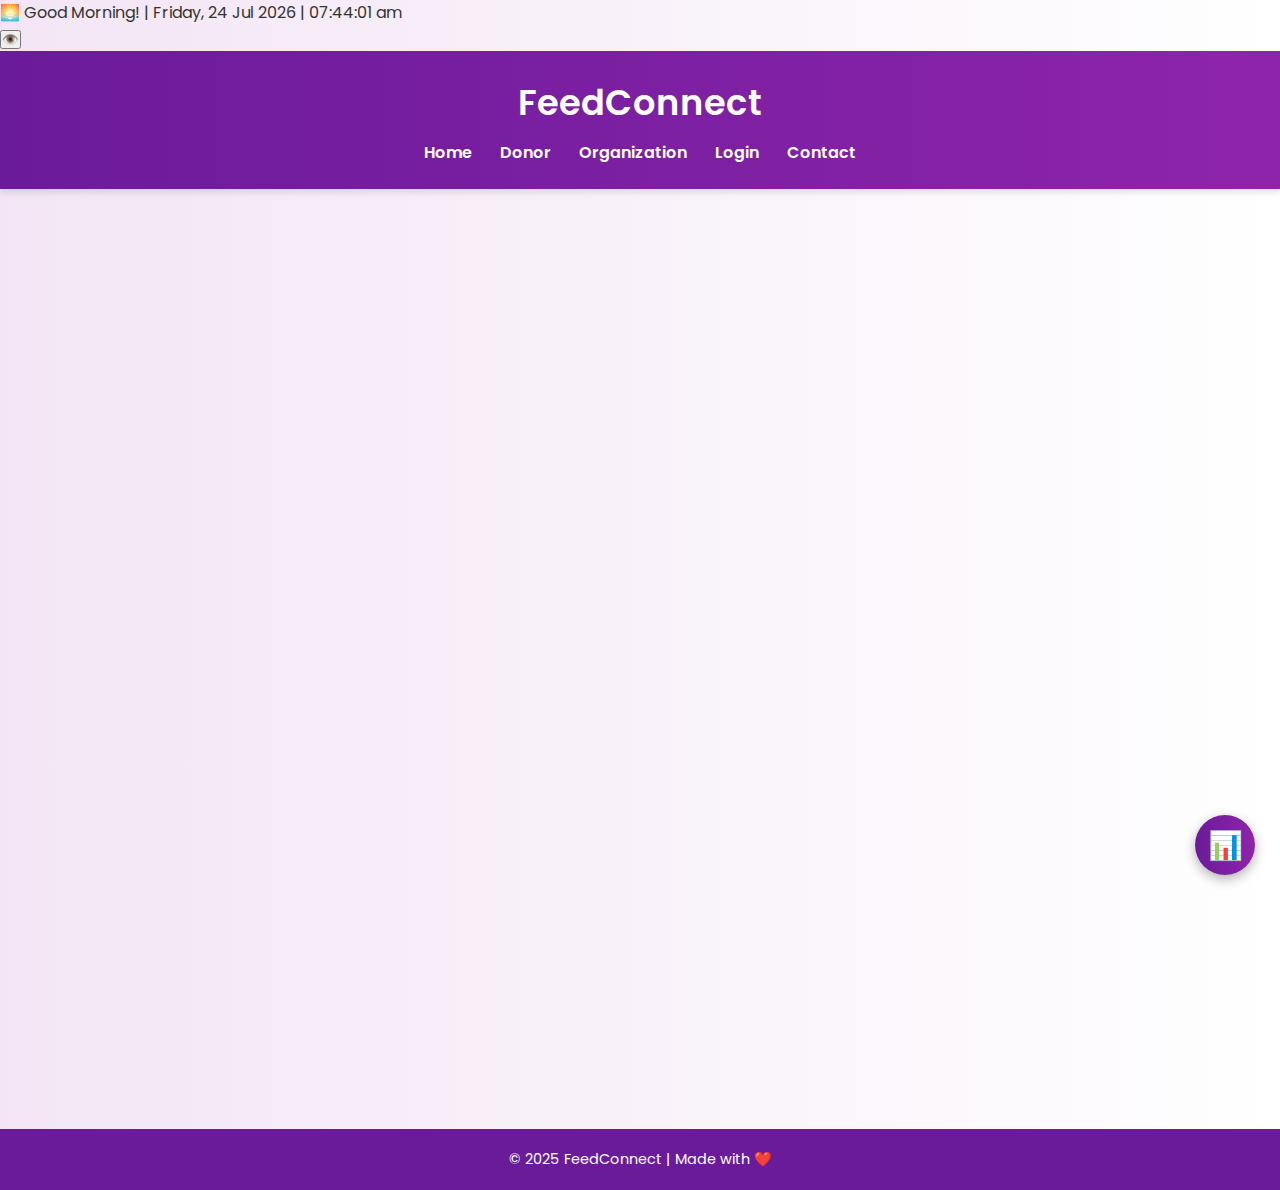
<file: index.html>
<!DOCTYPE html>
<html lang="en">
<head>
  <meta charset="UTF-8" />
  <meta name="viewport" content="width=device-width, initial-scale=1.0"/>
  <title>FeedConnect - Donate Food, Save Lives</title>
  <link rel="stylesheet" href="style.css" />
  <link href="https://fonts.googleapis.com/css2?family=Poppins:wght@400;600&display=swap" rel="stylesheet" />
  <link href="https://fonts.googleapis.com/css2?family=Playfair+Display:wght@700&display=swap" rel="stylesheet">
</head>
<body>
  <div id="floatingClockContainer">
  <div id="floatingClock"></div>
  <button id="toggleClockBtn" onclick="toggleClock()">👁️</button>
</div>
  <header>
    <h1 id="siteTitle">FeedConnect</h1>
    <nav>
      <a href="index.html">Home</a>
      <a href="donor-register.html">Donor</a>
      <a href="org-register.html">Organization</a>
      <a href="login.html">Login</a>
      <a href="contact.html">Contact</a>
    </nav>
  </header>

  <main class="fade-in fade-delay-1">
    <section class="hero">
      <h2>Bridge Between Surplus Food and Hunger</h2>
      <p>Welcome to FeedConnect – A platform that connects food donors with orphanages and old-age homes in need. Make a difference with your surplus food today!</p><br><br>
      <a href="donor-register.html" class="btn">Donate Now</a>
    </section><br><br>

   <section id="about" class="about-section">
  <div class="container">
    <h2>About FeedConnect</h2>
    <p class="motive">
      At FeedConnect, our mission is simple yet powerful: <strong>bridge the gap between surplus food and hunger.</strong><br>
      Every day, tons of food from weddings, events, and functions go to waste, while countless people in old-age homes, orphanages, and shelters sleep hungry.
    </p>

    <p class="motive">
      We started FeedConnect to tackle this imbalance. Our platform connects <strong>donors</strong> with <strong>NGOs</strong> and <strong>volunteers</strong> who can ensure the food reaches those in need — quickly, safely, and efficiently.
    </p>

    <h3>🌐 How It Works</h3>
    <div class="steps">
      <div class="step-card">
        <h4>1️⃣ Donor Registers</h4>
        <p>Function halls, caterers, or individuals register food donations with quantity, type, and exact location via map.</p>
      </div>
      <div class="step-card">
        <h4>2️⃣ NGO Notified</h4>
        <p>Registered NGOs are notified via email with full details of the donation, location, and contact info.</p>
      </div>
      <div class="step-card">
        <h4>3️⃣ Food Collected</h4>
        <p>NGOs or volunteers collect the food, ensuring it reaches those who need it the most — within time.</p>
      </div>
    </div>
  </div>
</section>

  </main>

  <footer>
    <p>&copy; 2025 FeedConnect | Made with ❤️</p>
  </footer>
  <!-- Floating Button -->
<button class="fab" onclick="window.location.href='dashboard.html'">📊</button>
<script>
function updateClock() {
  const now = new Date();
  const hours = now.getHours();
  let greeting = "";

  if (hours >= 5 && hours < 12) {
    greeting = "🌅 Good Morning!";
  } else if (hours >= 12 && hours < 17) {
    greeting = "🌞 Good Afternoon!";
  } else if (hours >= 17 && hours < 21) {
    greeting = "🌇 Good Evening!";
  } else {
    greeting = "🌙 Good Night!";
  }

  const timeString = now.toLocaleTimeString('en-IN', {
    hour: '2-digit',
    minute: '2-digit',
    second: '2-digit',
    hour12: true
  });

  const dateString = now.toLocaleDateString('en-IN', {
    weekday: 'long',
    day: 'numeric',
    month: 'short',
    year: 'numeric'
  });

  document.getElementById('floatingClock').textContent =
    `${greeting} | ${dateString} | ${timeString}`;
}

function toggleClock() {
  const clock = document.getElementById("floatingClock");
  const btn = document.getElementById("toggleClockBtn");

  if (clock.style.display === "none") {
    clock.style.display = "inline-block";
    btn.textContent = "👁️";
  } else {
    clock.style.display = "none";
    btn.textContent = "🙈";
  }
}

setInterval(updateClock, 1000);
updateClock();
</script>

</body>
</html>
</file>
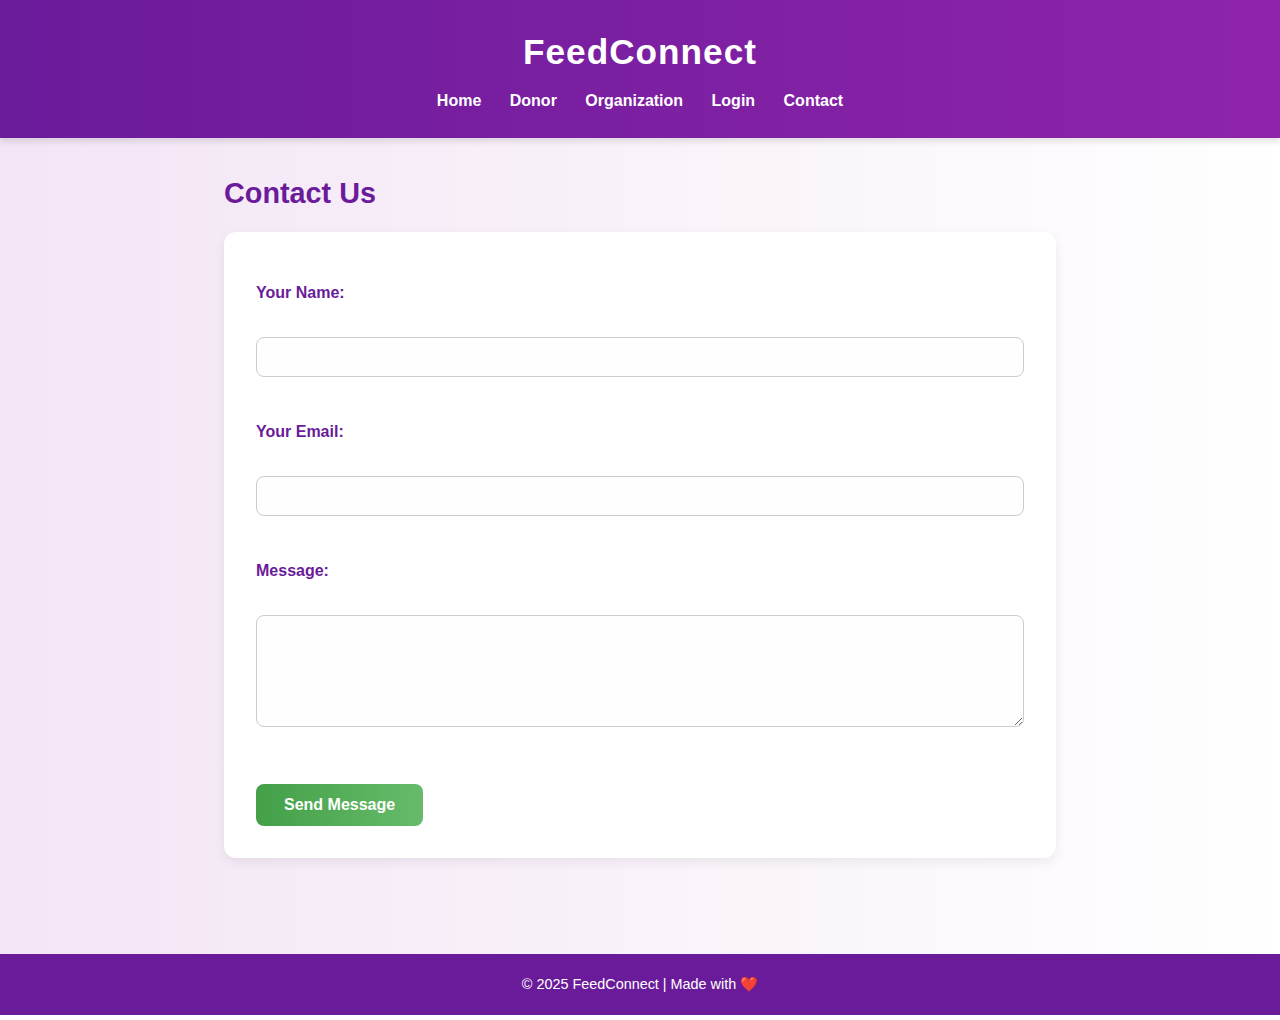
<file: contact.html>
<!DOCTYPE html>
<html lang="en">
<head>
  <meta charset="UTF-8" />
  <meta name="viewport" content="width=device-width, initial-scale=1.0"/>
  <title>Contact Us | FeedConnect</title>
  <link rel="stylesheet" href="style.css" />
</head>
<body>
  <header>
    <h1>FeedConnect</h1>
    <nav>
      <a href="index.html">Home</a>
      <a href="donor-register.html">Donor</a>
      <a href="org-register.html">Organization</a>
      <a href="login.html">Login</a>
      <a href="contact.html">Contact</a>
    </nav>
  </header>

  <main>
    <h2>Contact Us</h2>
    <form id="contactForm">
      <label for="contactName">Your Name:</label><br>
      <input type="text" id="contactName" name="contactName" required><br><br>

      <label for="contactEmail">Your Email:</label><br>
      <input type="email" id="contactEmail" name="contactEmail" required><br><br>

      <label for="contactMessage">Message:</label><br>
      <textarea id="contactMessage" name="contactMessage" rows="5" required></textarea><br><br>

      <button type="submit" class="btn">Send Message</button>
    </form>
  </main>

  <footer>
    <p>&copy; 2025 FeedConnect | Made with ❤️</p>
  </footer>

  <script>
    document.getElementById("contactForm").addEventListener("submit", async function (e) {
      e.preventDefault();

      const formData = {
        contactName: document.getElementById("contactName").value,
        contactEmail: document.getElementById("contactEmail").value,
        contactMessage: document.getElementById("contactMessage").value
      };

      try {
        await fetch('https://script.google.com/macros/s/AKfycby_SGKLwWFH7ihHEuv78pzqfCu4NtGmBlwSTThMtf4gH3z2w7t0KbyCIj4bkkVQASqW/exec', {
          method: 'POST',
          mode: 'no-cors',
          headers: { 'Content-Type': 'application/json' },
          body: JSON.stringify(formData)
        });

        alert("Message sent! We’ll get back to you soon.");
        document.getElementById("contactForm").reset();
      } catch (error) {
        alert("Failed to send message.");
        console.error(error);
      }
    });
  </script>
</body>
</html>
</file>
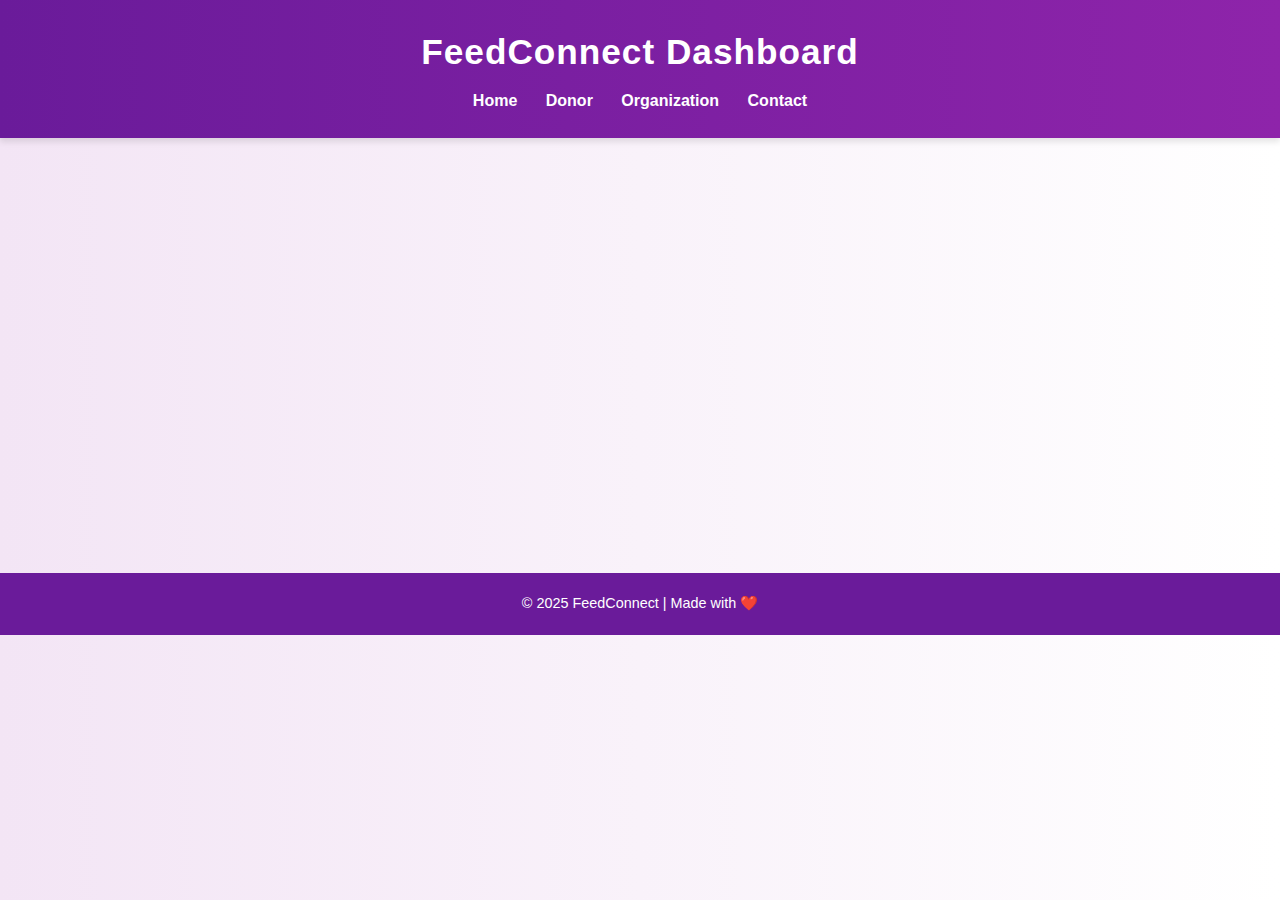
<file: dashboard.html>
<!DOCTYPE html>
<html lang="en">
<head>
  <meta charset="UTF-8" />
  <meta name="viewport" content="width=device-width, initial-scale=1.0"/>
  <title>Admin Dashboard | FeedConnect</title>
  <link rel="stylesheet" href="style.css" />
  <link href="https://fonts.googleapis.com/css2?family=Raleway:wght@400;600;700&display=swap" rel="stylesheet">
  <style>
    table {
      width: 100%;
      border-collapse: collapse;
      margin-top: 2rem;
    }
    th, td {
      border: 1px solid #ccc;
      padding: 8px;
      text-align: left;
    }
    th {
      background-color: #1e90ff;
      color: white;
    }
    h2 {
      margin-top: 2rem;
    }
  </style>
</head>
<body>
  <header>
    <h1>FeedConnect Dashboard</h1>
    <nav>
      <a href="index.html">Home</a>
      <a href="donor-register.html">Donor</a>
      <a href="org-register.html">Organization</a>
      <a href="contact.html">Contact</a>
    </nav>
  </header>

  <main class="fade-in fade-delay-1">
    <h2>Donor Submissions</h2>
    <table id="donorTable" class="fade-in fade-delay-3">
      <thead>
        <tr>
          <th>Timestamp</th>
          <th>Name</th>
          <th>Email</th>
          <th>Phone</th>
          <th>Food</th>
          <th>Location</th>
          <th>Selected Organization</th>
        </tr>
      </thead>
      <tbody></tbody>
    </table>

    <h2>Organization Registrations</h2>
    <table id="orgTable" class="fade-in fade-delay-3">
      <thead>
        <tr>
          <th>Timestamp</th>
          <th>Name</th>
          <th>Email</th>
          <th>Phone</th>
          <th>Type</th>
          <th>Address</th>
        </tr>
      </thead>
      <tbody></tbody>
    </table>
  </main>

  <footer>
    <p>&copy; 2025 FeedConnect | Made with ❤️</p>
  </footer>

  <script>
    const scriptURL = 'https://script.google.com/macros/s/AKfycby_SGKLwWFH7ihHEuv78pzqfCu4NtGmBlwSTThMtf4gH3z2w7t0KbyCIj4bkkVQASqW/exec';

    fetch(`${scriptURL}?action=dashboard`)
      .then(res => res.json())
      .then(data => {
        const donorBody = document.querySelector("#donorTable tbody");
        const orgBody = document.querySelector("#orgTable tbody");

        data.donors.forEach(row => {
          const tr = document.createElement("tr");
          row.forEach(cell => {
            const td = document.createElement("td");
            td.textContent = cell;
            tr.appendChild(td);
          });
          donorBody.appendChild(tr);
        });

        data.organizations.forEach(row => {
          const tr = document.createElement("tr");
          row.forEach(cell => {
            const td = document.createElement("td");
            td.textContent = cell;
            tr.appendChild(td);
          });
          orgBody.appendChild(tr);
        });
      })
      .catch(err => {
        console.error(err);
        alert("Failed to load dashboard data.");
      });
  </script>
</body>
</html>
</file>
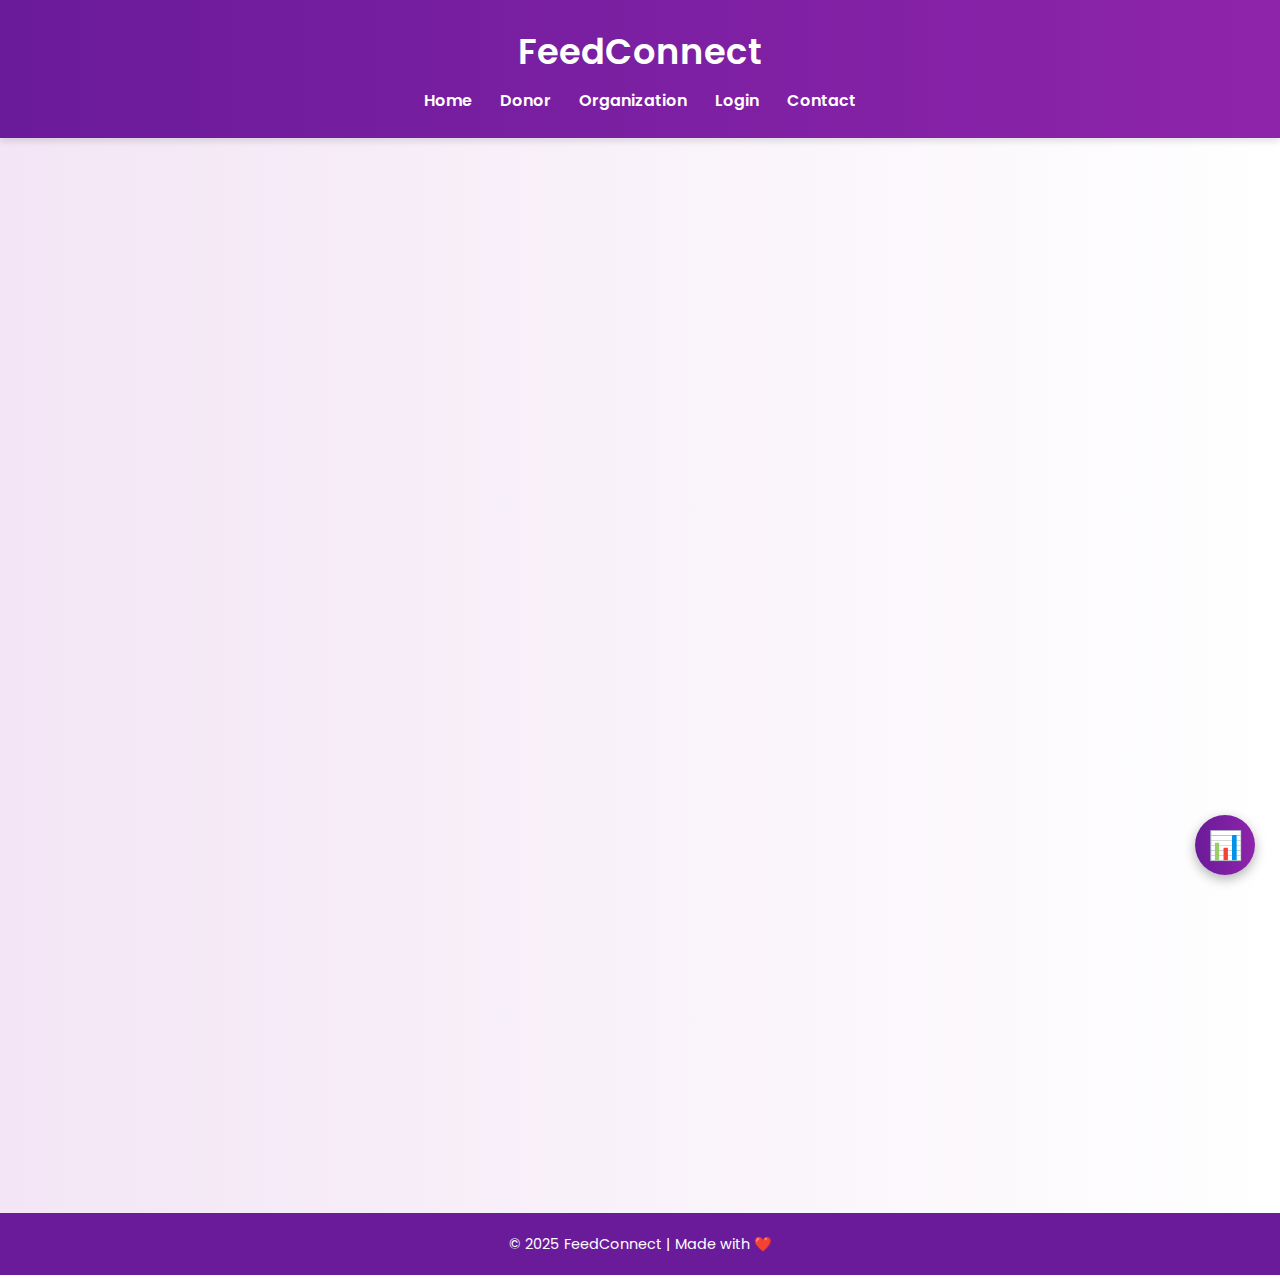
<file: donor-register.html>
<!DOCTYPE html>
<html lang="en">
<head>
  <meta charset="UTF-8" />
  <meta name="viewport" content="width=device-width, initial-scale=1.0"/>
  <title>Donor Registration | FeedConnect</title>
  <link rel="stylesheet" href="style.css" />
  <link href="https://fonts.googleapis.com/css2?family=Poppins:wght@400;600&display=swap" rel="stylesheet" />

</head>
<body>
  <header>
    <h1>FeedConnect</h1>
    <nav>
      <a href="index.html">Home</a>
      <a href="donor-register.html">Donor</a>
      <a href="org-register.html">Organization</a>
      <a href="login.html">Login</a>
      <a href="contact.html">Contact</a>
    </nav>
  </header>

  <main class="fade-in fade-delay-1">
    <h2>New Donor Registration</h2>
    <form id="donorForm" class="fade-in fade-delay-2">
      <label for="name">Full Name:</label><br>
      <input type="text" id="name" name="name" required><br><br>

      <label for="email">Email Address:</label><br>
      <input type="email" id="email" name="email" required><br><br>

      <label for="phone">Phone Number:</label><br>
      <input type="tel" id="phone" name="phone" required><br><br>

      <label for="food">Food Description:</label><br>
      <textarea id="food" name="food" rows="4" required></textarea><br><br>
      
      <label for="location">Pickup Location:</label><br>
      <input type="text" id="location" name="location" required><br><br>

      <button type="submit" class="btn">Register & Donate</button>
    </form>
  </main>

  <footer>
    <p>&copy; 2025 FeedConnect | Made with ❤️</p>
  </footer>

  <script src="script.js"></script>
  <!-- Floating Button -->
<button class="fab" onclick="window.location.href='dashboard.html'">📊</button>

</body>
</html>
</file>
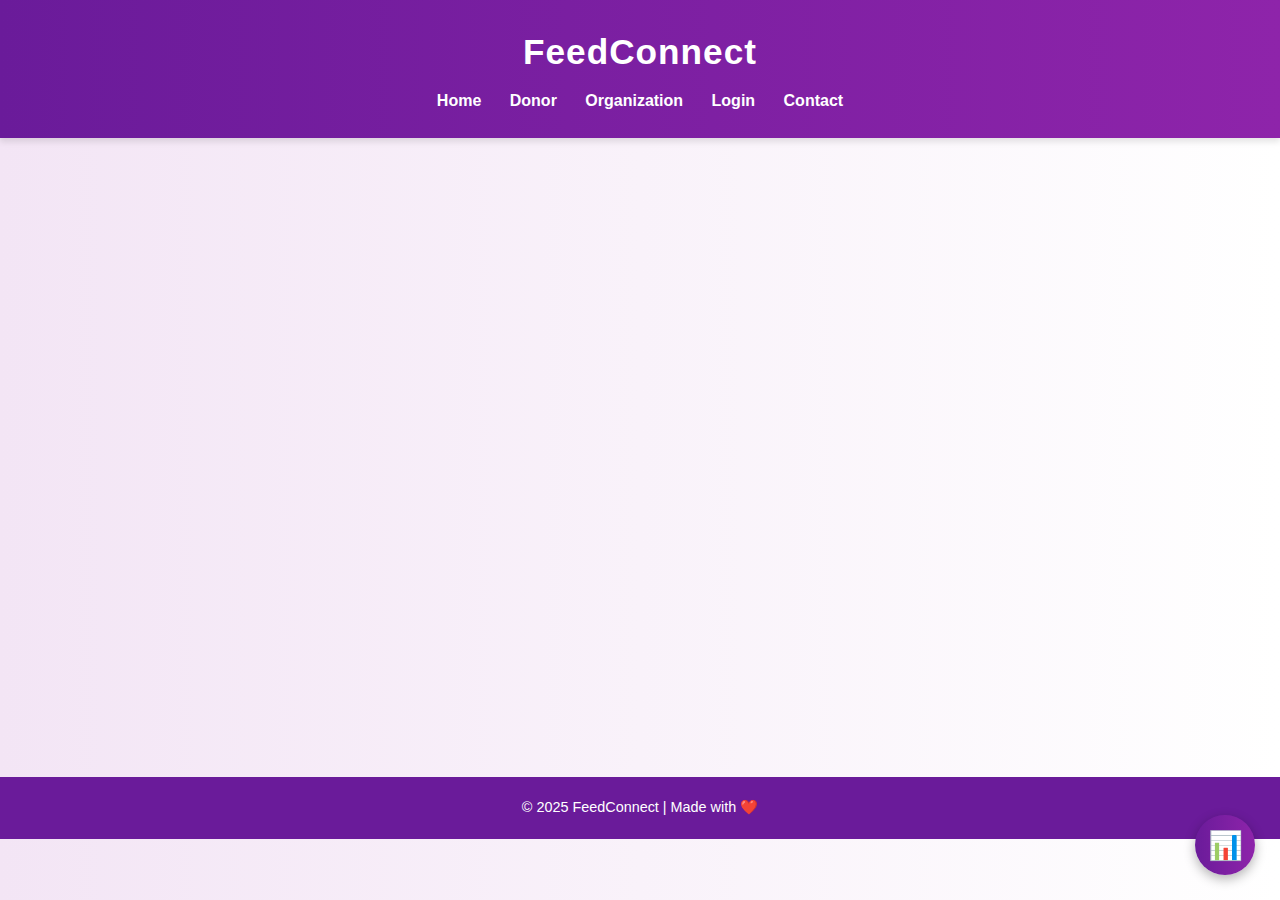
<file: login.html>
<!DOCTYPE html>
<html lang="en">
<head>
  <meta charset="UTF-8" />
  <meta name="viewport" content="width=device-width, initial-scale=1.0"/>
  <title>User Login | FeedConnect</title>
  <link rel="stylesheet" href="style.css" />
</head>
<body>
  <header>
    <h1>FeedConnect</h1>
    <nav>
      <a href="index.html">Home</a>
      <a href="donor-register.html">Donor</a>
      <a href="org-register.html">Organization</a>
      <a href="login.html">Login</a>
      <a href="contact.html">Contact</a>
    </nav>
  </header>

  <main class="fade-in fade-delay-1">
    <h2>Login</h2>
    <form id="loginForm">
      <label for="loginEmail">Email:</label><br>
      <input type="email" id="loginEmail" name="loginEmail" required><br><br>

      <label for="loginPassword">Password:</label><br>
      <input type="password" id="loginPassword" name="loginPassword" required><br><br>

      <button type="submit" class="btn">Login</button>
    </form>
    <p style="margin-top: 1rem;">*This is a placeholder login form. Backend verification not yet implemented.</p>
  </main>

  <footer>
    <p>&copy; 2025 FeedConnect | Made with ❤️</p>
  </footer>

  <script>
  document.getElementById("loginForm").addEventListener("submit", async function (e) {
    e.preventDefault();
    const email = document.getElementById("loginEmail").value;
    const password = document.getElementById("loginPassword").value;

    const scriptURL = 'https://script.google.com/macros/s/YOUR_DEPLOYED_SCRIPT_URL/exec';

    try {
      const response = await fetch(`${scriptURL}?action=login&email=${encodeURIComponent(email)}&password=${encodeURIComponent(password)}`);
      const result = await response.json();

      if (result.result === 'success') {
        window.location.href = 'dashboard.html';
      } else {
        alert('Invalid email or password.');
      }
    } catch (error) {
      alert('Login failed. Try again.');
      console.error(error);
    }
  });
</script>
<!-- Floating Button -->
<button class="fab" onclick="window.location.href='dashboard.html'">📊</button>

</body>
</html>
</file>
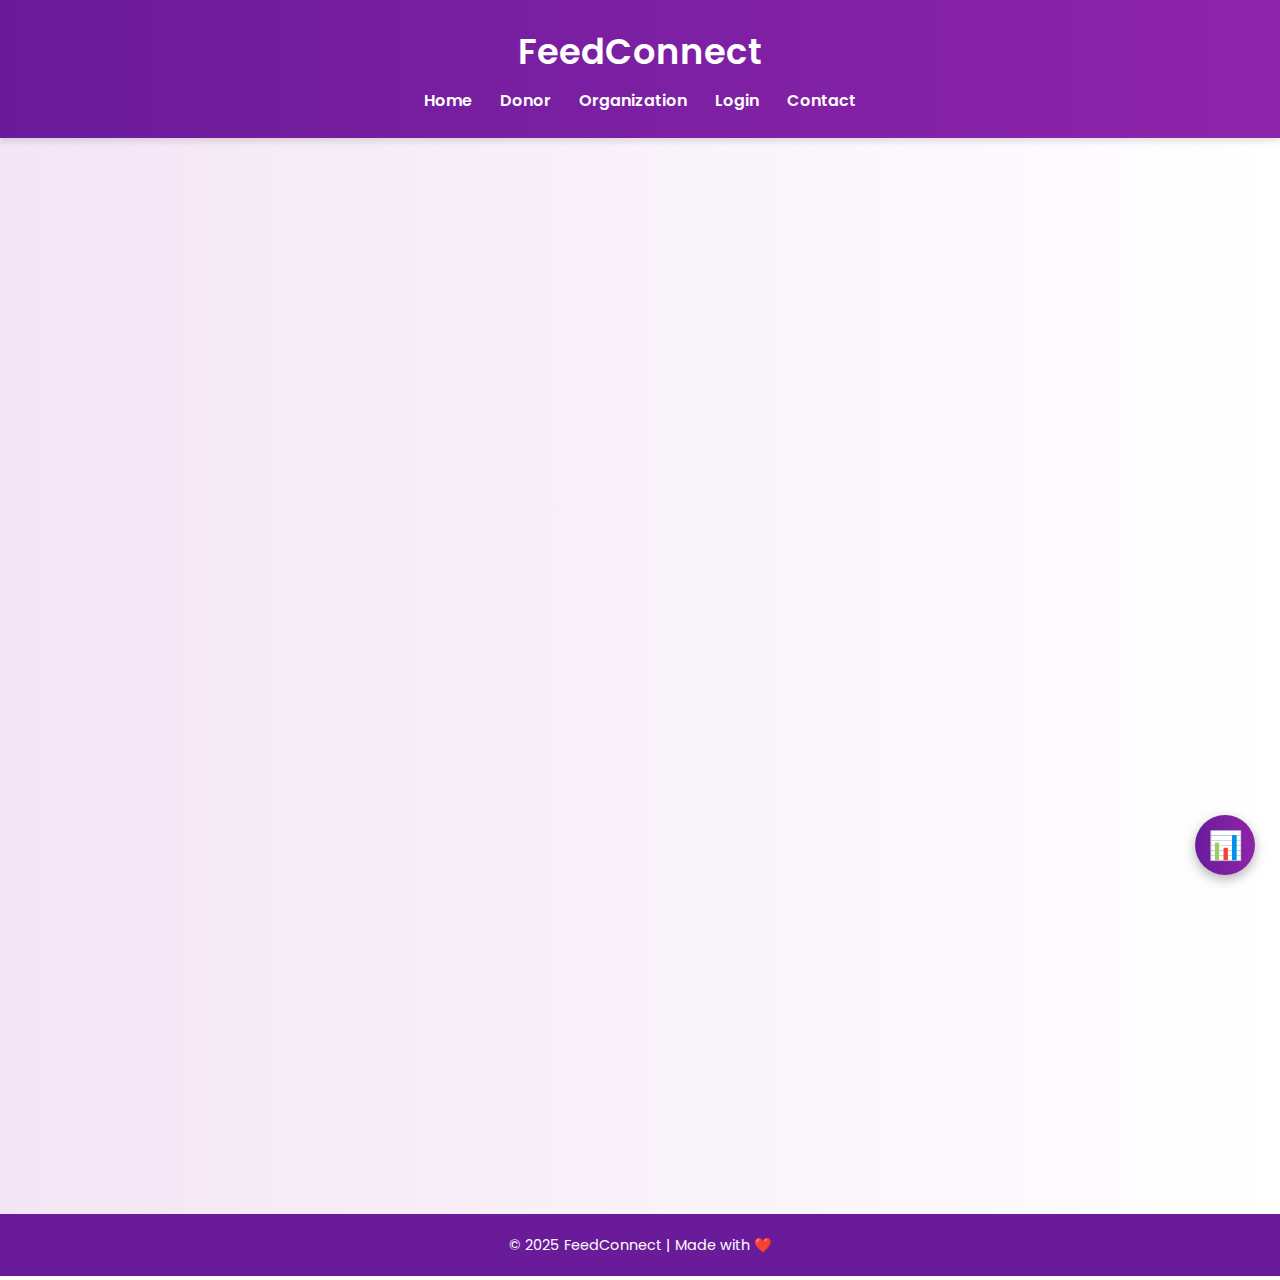
<file: org-register.html>
<!DOCTYPE html>
<html lang="en">
<head>
  <meta charset="UTF-8" />
  <meta name="viewport" content="width=device-width, initial-scale=1.0"/>
  <title>Organization Registration | FeedConnect</title>
  <link rel="stylesheet" href="style.css" />
  <link href="https://fonts.googleapis.com/css2?family=Poppins:wght@400;600&display=swap" rel="stylesheet" />

</head>
<body>
  <header>
    <h1>FeedConnect</h1>
    <nav>
      <a href="index.html">Home</a>
      <a href="donor-register.html">Donor</a>
      <a href="org-register.html">Organization</a>
      <a href="login.html">Login</a>
      <a href="contact.html">Contact</a>
    </nav>
  </header>

  <main class="fade-in fade-delay-1">
    <h2>New Organization Registration</h2>
    <form id="orgForm" class="fade-in fade-delay-2">
      <label for="orgName">Organization Name:</label><br>
      <input type="text" id="orgName" name="orgName" required><br><br>

      <label for="orgEmail">Email Address:</label><br>
      <input type="email" id="orgEmail" name="orgEmail" required><br><br>

      <label for="orgPhone">Phone Number:</label><br>
      <input type="tel" id="orgPhone" name="orgPhone" required><br><br>

      <label for="orgType">Type of Organization:</label><br>
      <select id="orgType" name="orgType" required>
        <option value="">Select</option>
        <option value="NGO">NGO</option>
        <option value="Orphanage">Orphanage</option>
        <option value="Old Age Home">Old Age Home</option>
        <option value="Other">Other</option>
      </select><br><br>

      <label for="orgAddress">Address:</label><br>
      <textarea id="orgAddress" name="orgAddress" rows="4" required></textarea><br><br>

      <button type="submit" class="btn">Register Organization</button>
    </form>
  </main>

  <footer>
    <p>&copy; 2025 FeedConnect | Made with ❤️</p>
  </footer>

  <script>
    document.addEventListener('DOMContentLoaded', () => {
      const orgForm = document.getElementById('orgForm');

      if (orgForm) {
        orgForm.addEventListener('submit', async (e) => {
          e.preventDefault();

          const formData = {
            orgName: document.getElementById('orgName').value,
            orgEmail: document.getElementById('orgEmail').value,
            orgPhone: document.getElementById('orgPhone').value,
            orgType: document.getElementById('orgType').value,
            orgAddress: document.getElementById('orgAddress').value
          };

          try {
            await fetch('https://script.google.com/macros/s/AKfycby_SGKLwWFH7ihHEuv78pzqfCu4NtGmBlwSTThMtf4gH3z2w7t0KbyCIj4bkkVQASqW/exec', {
              method: 'POST',
              mode: 'no-cors',
              headers: {
                'Content-Type': 'application/json'
              },
              body: JSON.stringify(formData)
            });

            window.location.href = 'thankyou.html';
          } catch (error) {
            alert('Something went wrong. Please try again later.');
            console.error(error);
          }
        });
      }
    });
  </script>
  <!-- Floating Button -->
<button class="fab" onclick="window.location.href='dashboard.html'">📊</button>

</body>
</html>
</file>
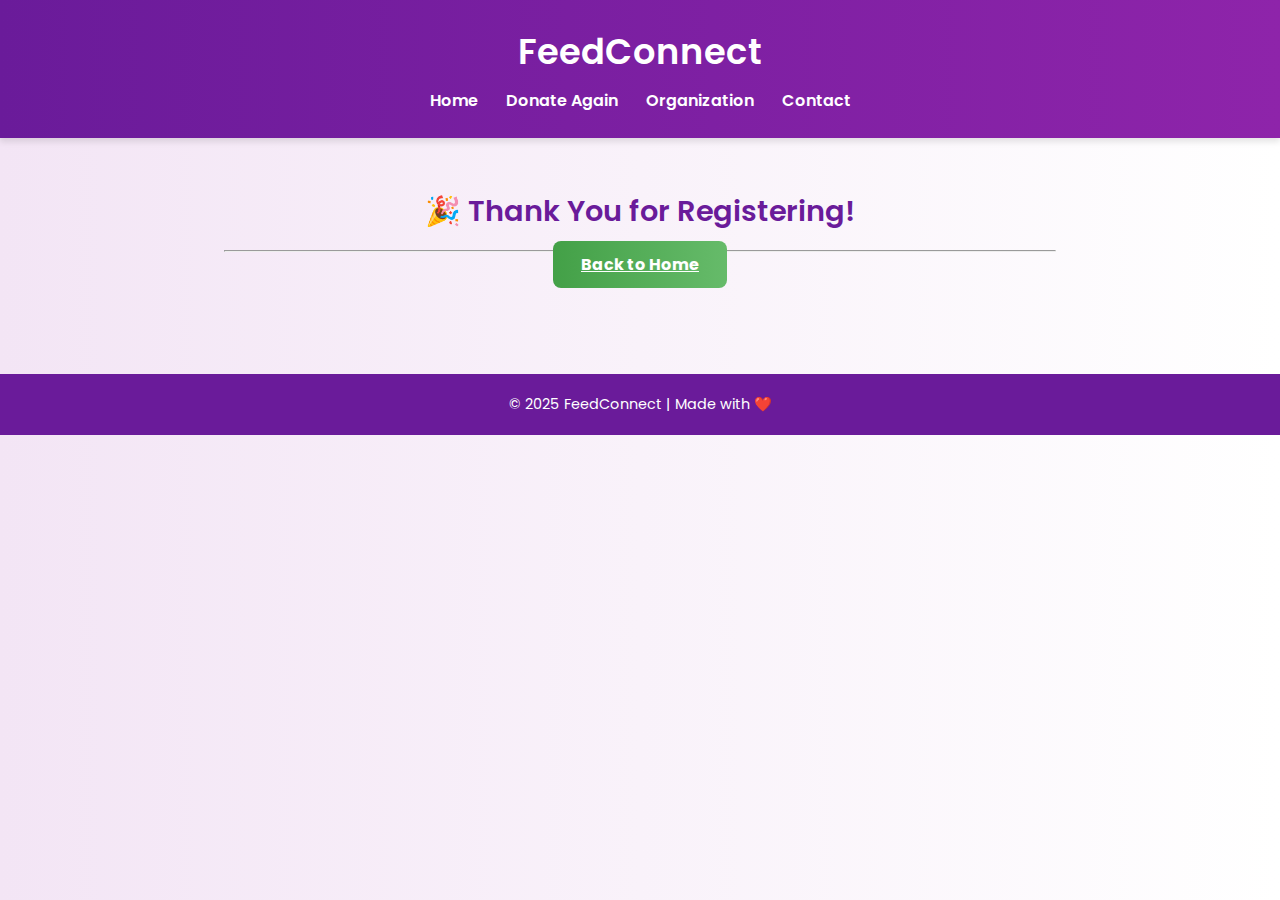
<file: thank-you.html>
<!DOCTYPE html>
<html lang="en">
<head>
  <meta charset="UTF-8" />
  <meta name="viewport" content="width=device-width, initial-scale=1.0"/>
  <title>Thank You | FeedConnect</title>
  <link rel="stylesheet" href="style.css" />
  <link href="https://fonts.googleapis.com/css2?family=Poppins:wght@400;600&display=swap" rel="stylesheet" />

</head>
<body>
  <header>
    <h1>FeedConnect</h1>
    <nav>
      <a href="index.html">Home</a>
      <a href="donor-register.html">Donate Again</a>
      <a href="org-register.html">Organization</a>
      <a href="contact.html">Contact</a>
    </nav>
  </header>

  <main style="text-align: center; padding-top: 50px;">
    <h2>🎉 Thank You for Registering!</h2><hr>
    <a href="index.html" class="btn">Back to Home</a>
  </main>

  <footer>
    <p>&copy; 2025 FeedConnect | Made with ❤️</p>
  </footer>
</body>
</html>
</file>
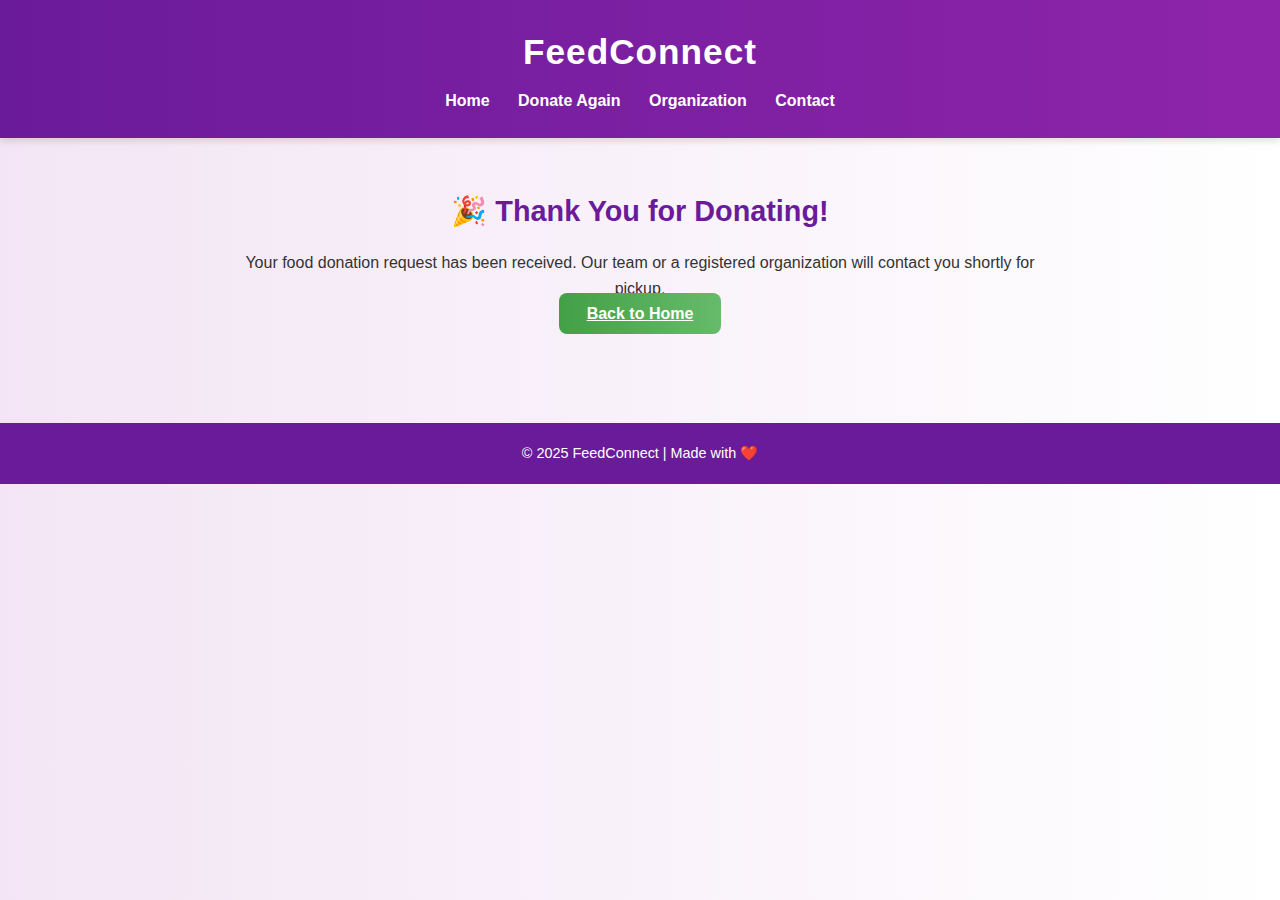
<file: thankyou.html>
<!DOCTYPE html>
<html lang="en">
<head>
  <meta charset="UTF-8" />
  <meta name="viewport" content="width=device-width, initial-scale=1.0"/>
  <title>Thank You | FeedConnect</title>
  <link rel="stylesheet" href="style.css" />
</head>
<body>
  <header>
    <h1>FeedConnect</h1>
    <nav>
      <a href="index.html">Home</a>
      <a href="donor-register.html">Donate Again</a>
      <a href="org-register.html">Organization</a>
      <a href="contact.html">Contact</a>
    </nav>
  </header>

  <main style="text-align: center; padding-top: 50px;">
    <h2>🎉 Thank You for Donating!</h2>
    <p>Your food donation request has been received. Our team or a registered organization will contact you shortly for pickup.</p>
    <a href="index.html" class="btn">Back to Home</a>
  </main>

  <footer>
    <p>&copy; 2025 FeedConnect | Made with ❤️</p>
  </footer>
</body>
</html>
</file>
<file: style.css>
/* Base Reset */
* {
  margin: 0;
  padding: 0;
  box-sizing: border-box;
}

body {
  font-family: 'Poppins', sans-serif;
  background: linear-gradient(to right, #f3e5f5, #ffffff);
  color: #333;
  line-height: 1.6;
  min-height: 100vh;
}

/* Header */
header {
  background: linear-gradient(to right, #6a1b9a, #8e24aa);
  color: white;
  padding: 1.5rem 2rem;
  text-align: center;
  box-shadow: 0 4px 6px rgba(0, 0, 0, 0.1);
}

header h1,
.logo {
  font-size: 2.2rem;
  font-weight: 600;
  letter-spacing: 1px;
}

nav {
  margin-top: 0.5rem;
}

nav a {
  color: white;
  text-decoration: none;
  margin: 0 12px;
  font-weight: 600;
  transition: opacity 0.3s ease;
}

nav a:hover {
  opacity: 0.8;
}

/* Main Content */
main {
  padding: 2rem 5%;
  max-width: 960px;
  margin: auto;
}

h2 {
  font-size: 1.8rem;
  margin-bottom: 1rem;
  color: #6a1b9a;
  font-weight: 600;
}

/* Form Styling */
form {
  background-color: #fff;
  padding: 2rem;
  border-radius: 12px;
  box-shadow: 0 4px 12px rgba(0, 0, 0, 0.07);
  margin-top: 1rem;
}

label {
  font-weight: 600;
  display: block;
  margin-top: 1rem;
  color: #6a1b9a;
}

input[type="text"],
input[type="email"],
input[type="tel"],
input[type="password"],
textarea,
select {
  width: 100%;
  padding: 10px 12px;
  margin-top: 6px;
  border-radius: 8px;
  border: 1px solid #ccc;
  font-size: 1rem;
  background-color: #fefefe;
  transition: border 0.3s ease;
}

input:focus,
textarea:focus,
select:focus {
  border-color: #6a1b9a;
  outline: none;
}

textarea {
  resize: vertical;
}

/* Buttons */
.btn {
  margin-top: 1.5rem;
  padding: 12px 28px;
  font-size: 1rem;
  background: linear-gradient(to right, #43a047, #66bb6a);
  color: white;
  border: none;
  border-radius: 8px;
  cursor: pointer;
  font-weight: bold;
  transition: background 0.3s, transform 0.2s;
}

.btn:hover {
  background: linear-gradient(to right, #388e3c, #4caf50);
  transform: scale(1.04);
}

/* Tables */
table {
  width: 100%;
  border-collapse: collapse;
  margin-top: 2rem;
  background: #fff;
  border-radius: 10px;
  overflow: hidden;
  box-shadow: 0 2px 10px rgba(0, 0, 0, 0.06);
}

th, td {
  padding: 12px;
  border-bottom: 1px solid #eee;
  text-align: left;
}

th {
  background-color: #6a1b9a;
  color: white;
  font-weight: bold;
}

tr:hover {
  background-color: #f3e5f5;
}

/* Hero Section */
.hero {
  background: linear-gradient(to right, #e1bee7, #f3e5f5);
  padding: 3rem;
  text-align: center;
  border-radius: 12px;
  margin-top: 2rem;
  box-shadow: 0 2px 12px rgba(0, 0, 0, 0.07);
}

.hero h2 {
  font-size: 2.2rem;
  margin-bottom: 1rem;
  color: #4a148c;
}

.hero p {
  font-size: 1.1rem;
  color: #444;
}

/* Footer */
footer {
  margin-top: 4rem;
  padding: 1.2rem;
  text-align: center;
  background: #6a1b9a;
  color: white;
  font-size: 0.9rem;
}

/* Responsive Design */
@media (max-width: 768px) {
  nav a {
    display: inline-block;
    margin: 8px 6px;
  }

  .hero {
    padding: 2rem 1rem;
  }

  form {
    padding: 1.5rem;
  }
}
/* ===== Floating Action Button ===== */
.fab {
  position: fixed;
  bottom: 25px;
  right: 25px;
  background: linear-gradient(to right, #6a1b9a, #8e24aa);
  color: white;
  border: none;
  border-radius: 50%;
  width: 60px;
  height: 60px;
  font-size: 28px;
  font-weight: bold;
  box-shadow: 0 4px 12px rgba(0, 0, 0, 0.3);
  cursor: pointer;
  transition: background 0.3s, transform 0.3s;
  z-index: 1000;
}

.fab:hover {
  background: linear-gradient(to right, #8e24aa, #ab47bc);
  transform: scale(1.1) rotate(15deg);
}

/* ===== Animations ===== */
.fade-in {
  opacity: 0;
  transform: translateY(20px);
  animation: fadeInUp 1s ease-out forwards;
}

@keyframes fadeInUp {
  to {
    opacity: 1;
    transform: translateY(0);
  }
}

.fade-delay-1 {
  animation-delay: 0.3s;
}

.fade-delay-2 {
  animation-delay: 0.6s;
}

.fade-delay-3 {
  animation-delay: 0.9s;
}

.btn {
  transition: background 0.3s, transform 0.2s;
}

.btn:hover {
  transform: scale(1.05);
}
#liveClock {
  color: #fff;
  background-color: rgba(67, 160, 71, 0.9); /* semi-transparent green */
  display: inline-block;
  padding: 6px 12px;
  border-radius: 20px;
  box-shadow: 0 2px 5px rgba(0, 0, 0, 0.2);
  animation: fadeInClock 1s ease-in-out;
}

@keyframes fadeInClock {
  from { opacity: 0; transform: translateY(-10px); }
  to { opacity: 1; transform: translateY(0); }
}
</file>
